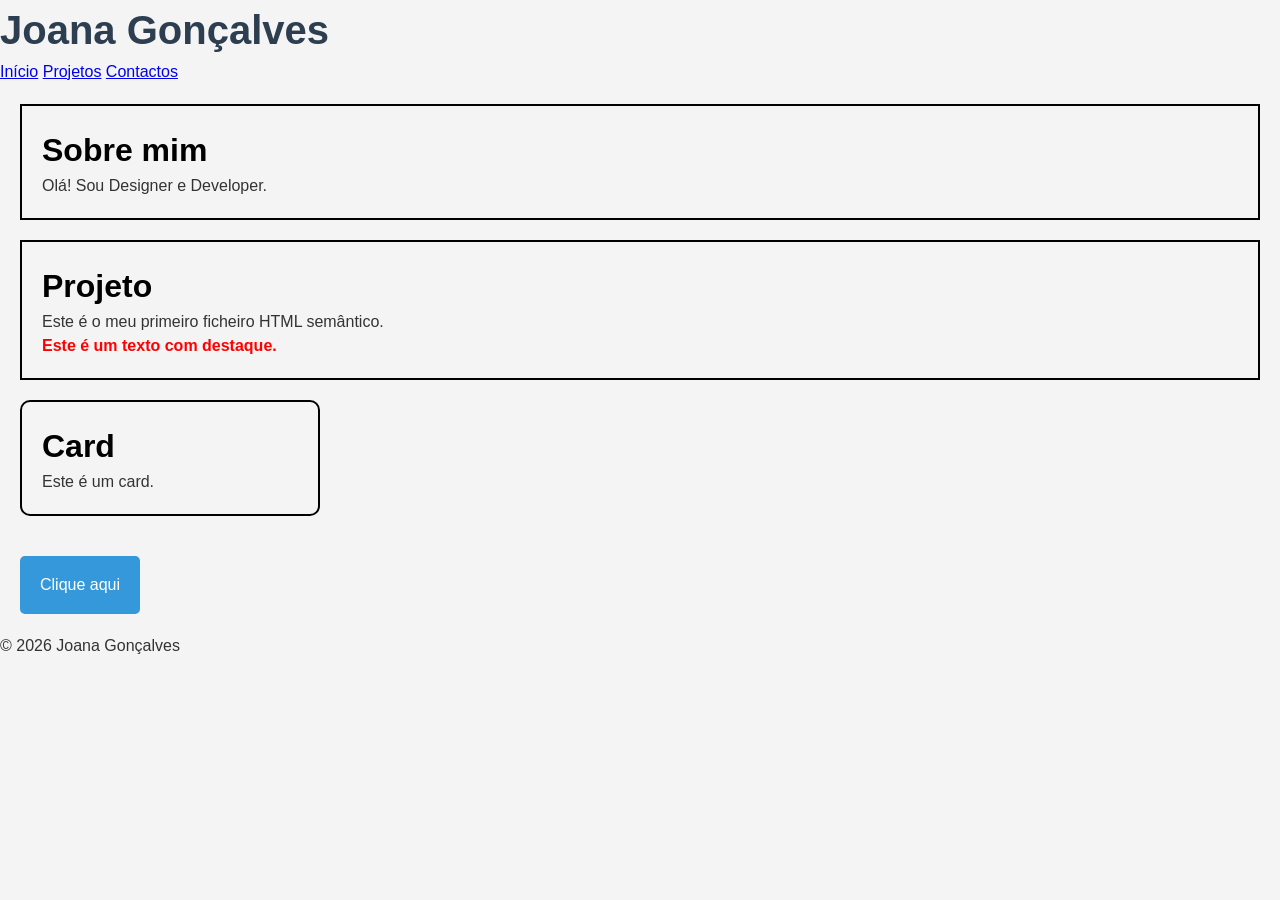
<file: 1.1/index.html>
<!DOCTYPE html>
<html lang="pt">
<head>
    <meta charset="UTF-8">
    <meta name="viewport" content="width=device-width, initial-scale=1.0">
    <title>Document</title>
    <link rel="stylesheet" href="style.css">
</head>
<body>
    <header>
        <h1>Joana Gonçalves</h1>
        <nav>
            <a href="#">Início</a>
            <a href="#">Projetos</a>
            <a href="#">Contactos</a>
        </nav> 
    </header>
    <main>
        <section>
            <h2>Sobre mim</h2>
            <p>Olá! Sou Designer e Developer.</p>
        </section>
        <section>
            <h2>Projeto</h2>
            <p>Este é o meu primeiro ficheiro HTML semântico.</p>
            <p class="destaque">Este é um texto com destaque.</p> 
        </section>
        <section class="card">
            <h2>Card</h2>
            <p>Este é um card.</p>
        </section>
        <button class="btn">Clique aqui</button>
    </main>
    <footer>    
        <p>&copy; 2026 Joana Gonçalves</p>
    </footer>
</body>
</html>
</file>
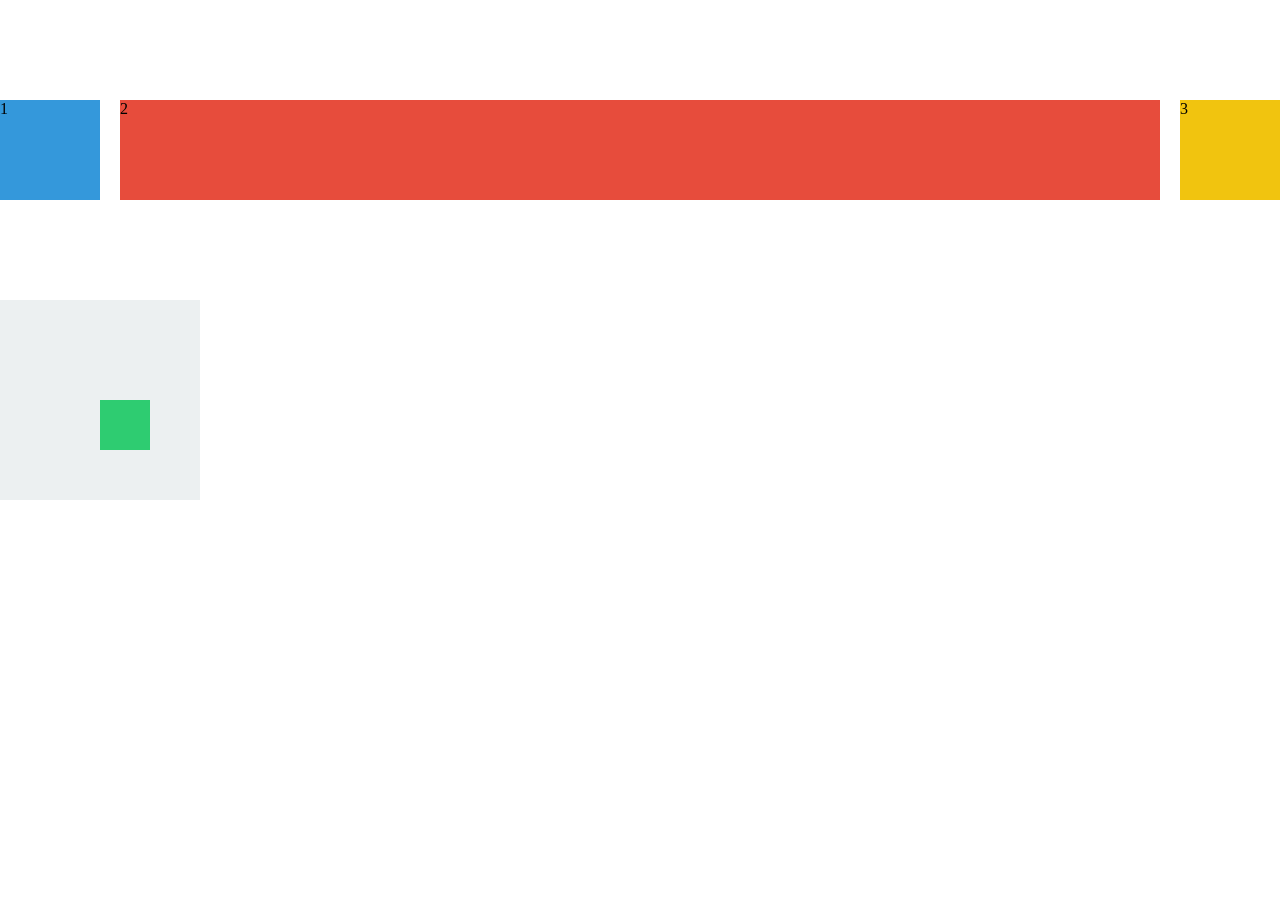
<file: 1.3/index.html>
<!DOCTYPE html>
<html lang="en">
<head>
    <meta charset="UTF-8">
    <meta name="viewport" content="width=device-width, initial-scale=1.0">
    <title>Document</title>
    <link rel="stylesheet" href="style.css">
</head>
<body>
    <div class="container">
        <div class="box1">1</div>
        <div class="box2">2</div>
        <div class="box3">3</div>
    </div>
    <div class="parent">
        <div class="child"></div>
    </div>
</body>
</html>
</file>
<file: 1.1/style.css>
:root {
    --primary-color: #2c3e50;
    --secondary-color: #3498db;
    --background-color: #f4f4f4;
    --text-color: #333333;
}
* {
    margin: 0;
    padding: 0;
    box-sizing: border-box;
}
body {
    background-color: var(--background-color);
    font-family: arial,sans-serif;
    font-size: 1rem;
    line-height: 1.5;
}
h1 {
    color: var(--primary-color);
    font-size: 2.5rem;
}
h2 {
    font-size: 2rem;
}
p {
    color: var(--text-color);
}
.destaque {
    color: red;
    font-weight: bold;
}
section {
    padding: 20px;
    margin: 20px;
    border: 2px solid black;
}
.card {
    background-color: var(--background-color);
    padding: 20px;
    margin: 20px;
    border-radius: 10px;
    width: 300px;
}
.btn  {
    background-color: var(--secondary-color);
    color: white;
    padding: 20px;
    margin: 20px;
    border: none;
    border-radius: 5px;
    font-size: 16px;
    cursor: pointer;
}
</file>
<file: 1.3/style.css>
* {
    margin: 0;
    padding: 0;
    box-sizing: border-box;
}
.container {
    display: flex;
    height: 300px;
    flex-direction: row;
    gap: 20px;
    justify-content: center;
    align-items: center;
}
.box1 {
    background-color: #3498db;
    width: 100px;
    height: 100px;
}
.box2 {
    background-color: #e74c3c;
    width: 100px;
    height: 100px;
    flex-grow: 1;
}
.box3 {
    background-color: #f1c40f;
    width: 100px;
    height: 100px;
}
.parent {
    position: relative;
    height: 200px;
    width: 200px;
    background-color: #ecf0f1;
}
.child {
    position: absolute;
    top: 100px;
    right: 50px;
    background-color: #2ecc71;
    height: 50px;
    width: 50px;
}
</file>
